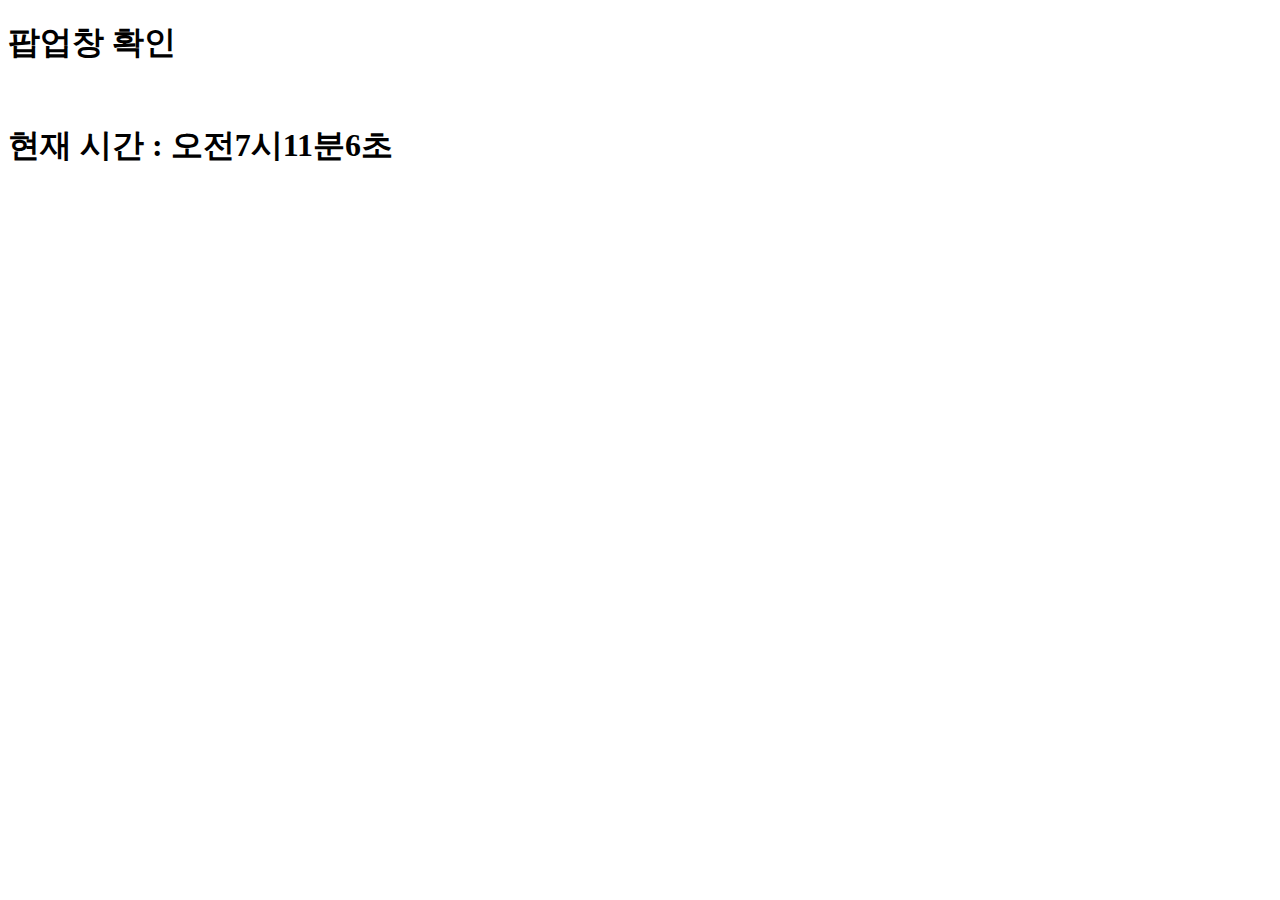
<file: popup/popup.html>
<!DOCTYPE html>
<html>
    <head>
        <meta charset="UTF-8">
        <title>팝업창테스트</title>
        <script type="text/javascript" src="../js/pop_up.js" defer></script>
    </head>
    <body onload="show_clock();">
        <h1 class="display-1"><i class="bi bi-alarm"></i> 팝업창 확인<br><br></h1>
        <h1 class="display-4"><div id="divClock" class="clock"></div></h1>
        <div id="divClock" class="clock">
    </body>
</html>
</file>
